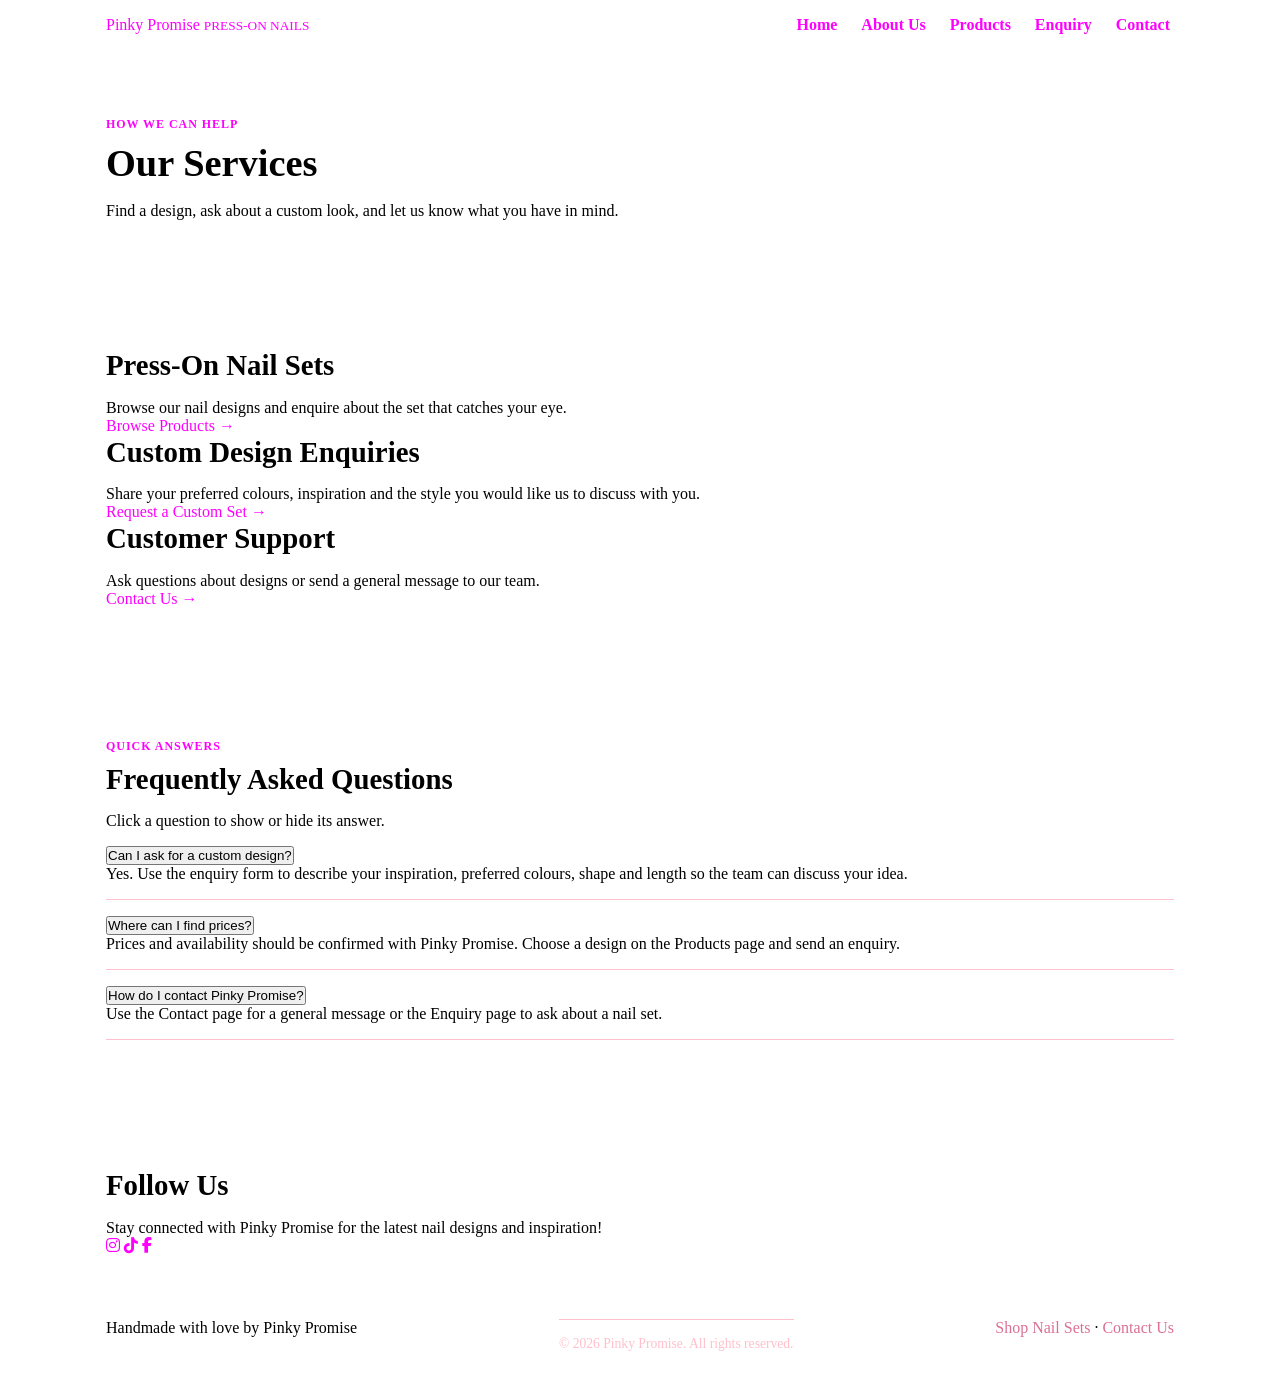
<file: index.html>
<!DOCTYPE html>
<html lang="en">
<head>
    <meta charset="UTF-8">
    <meta name="viewport" content="width=device-width, initial-scale=1.0">

    <title>Services | Pinky Promise</title>

    <meta name="description"
          content="Explore Pinky Promise press-on nail services, custom design enquiries and help choosing a nail set.">

    <meta name="keywords"
          content="press-on nails, custom nail designs, nail art, Pinky Promise">

    <meta name="author" content="Pinky Promise">
    <meta name="robots" content="index, follow">

    <link rel="stylesheet" href="css/style.css">
    <script src="js/script.js" defer></script>
    <link rel="stylesheet"
      href="https://cdnjs.cloudflare.com/ajax/libs/font-awesome/6.7.2/css/all.min.css">
</head>

<body>

<header class="site-header">
    <div class="container header-inner">

        <a class="brand" href="index.html">
            Pinky <span>Promise</span>
            <small>PRESS-ON NAILS</small>
        </a>

        <nav class="main-nav" aria-label="Main navigation">
            <ul>
                <li><a href="index.html">Home</a></li>
                <li><a href="about_us.html">About Us</a></li>
                <li><a href="products.html">Products</a></li>
                <li><a href="enquiry.html">Enquiry</a></li>
                <li><a href="contact.html">Contact</a></li>
            </ul>
        </nav>

    </div>
</header>

<main>

    <section class="page-hero">
        <div class="container">
            <p class="eyebrow">How we can help</p>
            <h1>Our Services</h1>
            <p>
                Find a design, ask about a custom look, and let us know
                what you have in mind.
            </p>
        </div>
    </section>

    <section class="section">
        <div class="container value-grid">

            <article class="value-card">
                <h2>Press-On Nail Sets</h2>
                <p>
                    Browse our nail designs and enquire about the set
                    that catches your eye.
                </p>
                <a class="text-link" href="products.html">
                    Browse Products &rarr;
                </a>
            </article>

            <article class="value-card">
                <h2>Custom Design Enquiries</h2>
                <p>
                    Share your preferred colours, inspiration and
                    the style you would like us to discuss with you.
                </p>
                <a class="text-link" href="enquiry.html">
                    Request a Custom Set &rarr;
                </a>
            </article>

            <article class="value-card">
                <h2>Customer Support</h2>
                <p>
                    Ask questions about designs or send a general
                    message to our team.
                </p>
                <a class="text-link" href="contact.html">
                    Contact Us &rarr;
                </a>
            </article>

        </div>
    </section>

    <section class="section section-soft">
        <div class="container">

            <div class="section-heading">
                <p class="eyebrow">Quick answers</p>
                <h2>Frequently Asked Questions</h2>
                <p>Click a question to show or hide its answer.</p>
            </div>

            <div class="faq-list">

                <div class="faq-item">
                    <button
                        class="faq-question"
                        type="button"
                        aria-expanded="false"
                        aria-controls="faq-design">
                        Can I ask for a custom design?
                    </button>

                    <div
                        class="faq-answer is-hidden"
                        id="faq-design">
                        <p>
                            Yes. Use the enquiry form to describe your
                            inspiration, preferred colours, shape and
                            length so the team can discuss your idea.
                        </p>
                    </div>
                </div>

                <div class="faq-item">
                    <button
                        class="faq-question"
                        type="button"
                        aria-expanded="false"
                        aria-controls="faq-prices">
                        Where can I find prices?
                    </button>

                    <div
                        class="faq-answer is-hidden"
                        id="faq-prices">
                        <p>
                            Prices and availability should be confirmed
                            with Pinky Promise. Choose a design on the
                            Products page and send an enquiry.
                        </p>
                    </div>
                </div>

                <div class="faq-item">
                    <button
                        class="faq-question"
                        type="button"
                        aria-expanded="false"
                        aria-controls="faq-contact">
                        How do I contact Pinky Promise?
                    </button>

                    <div
                        class="faq-answer is-hidden"
                        id="faq-contact">
                        <p>
                            Use the Contact page for a general message
                            or the Enquiry page to ask about a nail set.
                        </p>
                    </div>
                </div>

            </div>
        </div>
    </section>

</main>


<!-- Follow Us Section -->
<section class="follow-us">
    <div class="container">
        <h2>Follow Us</h2>

        <p>
            Stay connected with Pinky Promise for the latest nail designs
            and inspiration!
        </p>

        <div class="social-links">

            <a href="https://www.instagram.com/"
               target="_blank"
               rel="noopener noreferrer"
               aria-label="Follow Pinky Promise on Instagram">
                <i class="fa-brands fa-instagram"></i>
            </a>

            <a href="https://www.tiktok.com/"
               target="_blank"
               rel="noopener noreferrer"
               aria-label="Follow Pinky Promise on TikTok">
                <i class="fa-brands fa-tiktok"></i>
            </a>

            <a href="https://www.facebook.com/"
               target="_blank"
               rel="noopener noreferrer"
               aria-label="Follow Pinky Promise on Facebook">
                <i class="fa-brands fa-facebook-f"></i>
            </a>

        </div>
    </div>
</section>


<footer class="site-footer">
    <div class="container footer-inner">

        <p>Handmade with love by Pinky Promise</p>

        <p class="copyright">
            &copy; <span id="year">2026</span>
            Pinky Promise. All rights reserved.
        </p>

        <p>
            <a href="products.html">Shop Nail Sets</a>
            &middot;
            <a href="contact.html">Contact Us</a>
        </p>

    </div>
</footer>

</body>
</html>

    </div>

</footer>

</body>
</html>
</file>
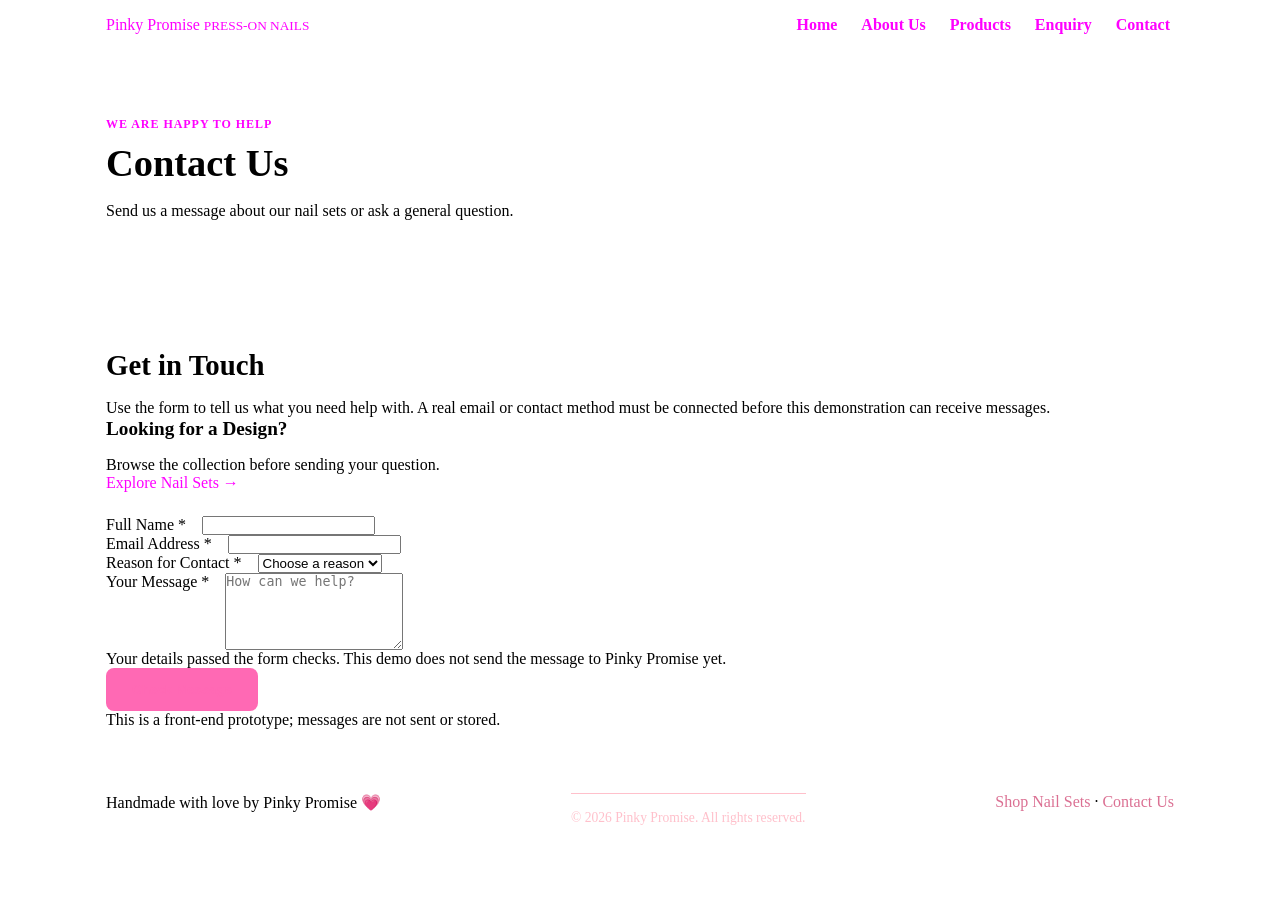
<file: contact.html>
<!DOCTYPE html>
<html lang="en">
<head>
    <meta charset="UTF-8">
    <meta name="viewport" content="width=device-width, initial-scale=1.0">

    <title>Contact | Pinky Promise Press-On Nails</title>

    <meta name="description"
          content="Contact Pinky Promise with questions about press-on nails, orders, custom designs or general information.">

    <meta name="keywords"
          content="contact Pinky Promise, press-on nails, nail art, custom nails">

    <meta name="author" content="Pinky Promise">
    <meta name="robots" content="index, follow">

    <link rel="stylesheet" href="css/style.css">
    <script src="js/script.js" defer></script>
    <link rel="stylesheet"
      href="https://cdnjs.cloudflare.com/ajax/libs/font-awesome/6.7.2/css/all.min.css">
      <!-- Mapbox CSS -->
<link
    href="https://api.mapbox.com/mapbox-gl-js/v3.33.0/mapbox-gl.css"
    rel="stylesheet"
>

<!-- Mapbox JavaScript -->
<script src="https://api.mapbox.com/mapbox-gl-js/v3.33.0/mapbox-gl.js"></script>

      
</head>

<body>

<header class="site-header">
    <div class="container header-inner">

        <a class="brand" href="index.html">
            Pinky <span>Promise</span>
            <small>PRESS-ON NAILS</small>
        </a>

        <nav class="main-nav" aria-label="Main navigation">
            <ul>
                <li><a href="index.html">Home</a></li>
                <li><a href="about_us.html">About Us</a></li>
                <li><a href="products.html">Products</a></li>
                <li><a href="enquiry.html">Enquiry</a></li>
                <li><a href="contact.html">Contact</a></li>
            </ul>
        </nav>

    </div>
</header>

<main>

    <section class="page-hero">
        <div class="container">
            <p class="eyebrow">We are happy to help</p>
            <h1>Contact Us</h1>
            <p>
                Send us a message about our nail sets or ask a general question.
            </p>
        </div>
    </section>

    <section class="section">
        <div class="container form-layout">

            <div>
                <h2>Get in Touch</h2>

                <p>
                    Use the form to tell us what you need help with.
                    A real email or contact method must be connected
                    before this demonstration can receive messages.
                </p>

                <div class="contact-panel">
                    <h3>Looking for a Design?</h3>

                    <p>
                        Browse the collection before sending your question.
                    </p>

                    <a class="text-link" href="products.html">
                        Explore Nail Sets &rarr;
                    </a>
                </div>
            </div>

            <form
                class="site-form"
                id="contact-form"
                data-form-type="contact"
                novalidate>

                <div class="form-row">
                    <label for="contact-name">Full Name *</label>

                    <input
                        id="contact-name"
                        name="name"
                        type="text"
                        autocomplete="name"
                        required
                        minlength="2">

                    <small class="field-error" aria-live="polite"></small>
                </div>

                <div class="form-row">
                    <label for="contact-email">Email Address *</label>

                    <input
                        id="contact-email"
                        name="email"
                        type="email"
                        autocomplete="email"
                        required>

                    <small class="field-error" aria-live="polite"></small>
                </div>

                <div class="form-row">
                    <label for="contact-reason">Reason for Contact *</label>

                    <select id="contact-reason" name="reason" required>
                        <option value="">Choose a reason</option>
                        <option>Product question</option>
                        <option>Order enquiry</option>
                        <option>Custom design</option>
                        <option>Feedback</option>
                        <option>Other</option>
                    </select>

                    <small class="field-error" aria-live="polite"></small>
                </div>

                <div class="form-row">
                    <label for="contact-message">Your Message *</label>

                    <textarea
                        id="contact-message"
                        name="message"
                        rows="5"
                        required
                        minlength="10"
                        maxlength="1000"
                        placeholder="How can we help?"></textarea>

                    <small class="field-error" aria-live="polite"></small>
                </div>

                <p
                    class="form-success is-hidden"
                    role="status">
                    Your details passed the form checks. This demo does
                    not send the message to Pinky Promise yet.
                </p>

                <button class="btn btn-primary" type="submit">
                    Check Message
                </button>

                <p class="form-note">
                    This is a front-end prototype; messages are not sent or stored.
                </p>

            </form>

        </div>
    </section>

</main>

<footer class="site-footer">
    <div class="container footer-inner">

        <p>Handmade with love by Pinky Promise 💗</p>

        <p class="copyright">
            &copy; <span id="year">2026</span>
            Pinky Promise. All rights reserved.
        </p>

        <p>
            <a href="products.html">Shop Nail Sets</a> ·
            <a href="contact.html">Contact Us</a>
        </p>

    </div>
</footer>

</body>
</html>
</file>
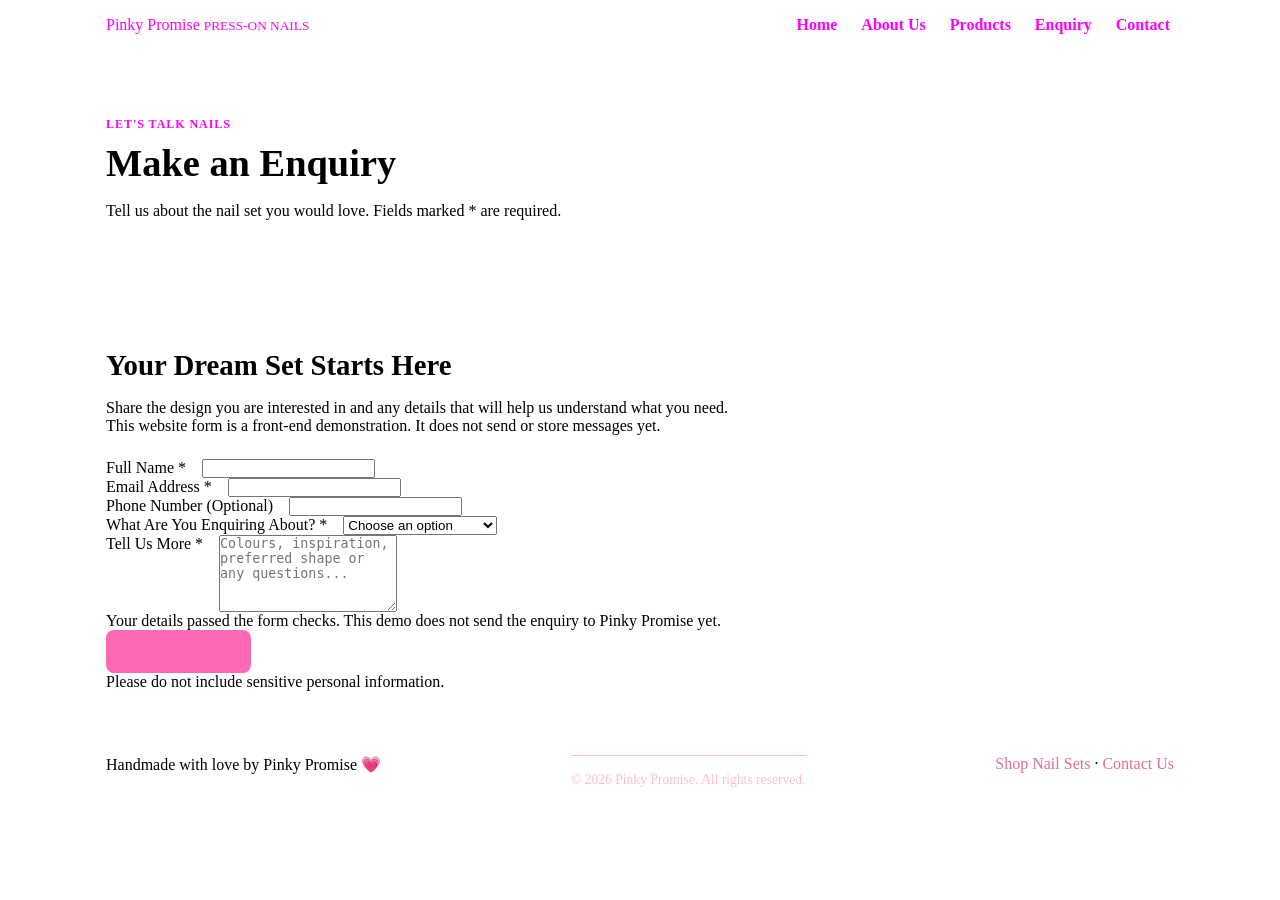
<file: enquiry.html>
<!DOCTYPE html>
<html lang="en">
<head>
    <meta charset="UTF-8">
    <meta name="viewport" content="width=device-width, initial-scale=1.0">

    <title>Enquiry | Custom Press-On Nails | Pinky Promise</title>

    <meta name="description"
          content="Send Pinky Promise an enquiry about custom press-on nail sets, preferred designs, sizing and availability.">

    <meta name="keywords"
          content="custom press-on nails, nail design enquiry, Pinky Promise">

    <meta name="author" content="Pinky Promise">
    <meta name="robots" content="index, follow">

    <link rel="stylesheet" href="css/style.css">
    <script src="js/script.js" defer></script>
    <link rel="stylesheet"
      href="https://cdnjs.cloudflare.com/ajax/libs/font-awesome/6.7.2/css/all.min.css">
</head>

<body>

<header class="site-header">
    <div class="container header-inner">

        <a class="brand" href="index.html">
            Pinky <span>Promise</span>
            <small>PRESS-ON NAILS</small>
        </a>

        <nav class="main-nav" aria-label="Main navigation">
            <ul>
                <li><a href="index.html">Home</a></li>
                <li><a href="about_us.html">About Us</a></li>
                <li><a href="products.html">Products</a></li>
                <li><a href="enquiry.html">Enquiry</a></li>
                <li><a href="contact.html">Contact</a></li>
            </ul>
        </nav>

    </div>
</header>

<main>

    <section class="page-hero">
        <div class="container">
            <p class="eyebrow">Let's talk nails</p>
            <h1>Make an Enquiry</h1>
            <p>
                Tell us about the nail set you would love.
                Fields marked * are required.
            </p>
        </div>
    </section>

    <section class="section">
        <div class="container form-layout">

            <div>
                <h2>Your Dream Set Starts Here</h2>

                <p>
                    Share the design you are interested in and any
                    details that will help us understand what you need.
                </p>

                <p class="small-note">
                    This website form is a front-end demonstration.
                    It does not send or store messages yet.
                </p>
            </div>

            <form
                class="site-form"
                id="enquiry-form"
                data-form-type="enquiry"
                novalidate>

                <div class="form-row">
                    <label for="enquiry-name">Full Name *</label>

                    <input
                        id="enquiry-name"
                        name="name"
                        type="text"
                        autocomplete="name"
                        required
                        minlength="2">

                    <small class="field-error" aria-live="polite"></small>
                </div>

                <div class="form-row">
                    <label for="enquiry-email">Email Address *</label>

                    <input
                        id="enquiry-email"
                        name="email"
                        type="email"
                        autocomplete="email"
                        required>

                    <small class="field-error" aria-live="polite"></small>
                </div>

                <div class="form-row">
                    <label for="enquiry-phone">Phone Number (Optional)</label>

                    <input
                        id="enquiry-phone"
                        name="phone"
                        type="tel"
                        autocomplete="tel"
                        pattern="[0-9+()\s-]{7,20}">

                    <small class="field-error" aria-live="polite"></small>
                </div>

                <div class="form-row">
                    <label for="design">What Are You Enquiring About? *</label>

                    <select id="design" name="design" required>
                        <option value="">Choose an option</option>
                        <option>French Tips</option>
                        <option>Floral Set</option>
                        <option>Maximalist Nails</option>
                        <option>Dramatic Set</option>
                        <option>Custom design</option>
                        <option>Pricing and availability</option>
                        <option>Other</option>
                    </select>

                    <small
                        id="type-hint"
                        class="type-hint"
                        aria-live="polite"></small>

                    <small class="field-error" aria-live="polite"></small>
                </div>

                <div class="form-row">
                    <label for="enquiry-message">Tell Us More *</label>

                    <textarea
                        id="enquiry-message"
                        name="message"
                        rows="5"
                        required
                        minlength="10"
                        maxlength="1000"
                        placeholder="Colours, inspiration, preferred shape or any questions..."></textarea>

                    <small class="field-error" aria-live="polite"></small>
                </div>

                <p
                    class="form-success is-hidden"
                    role="status">
                    Your details passed the form checks. This demo does
                    not send the enquiry to Pinky Promise yet.
                </p>

                <button class="btn btn-primary" type="submit">
                    Check Enquiry
                </button>

                <p class="form-note">
                    Please do not include sensitive personal information.
                </p>

            </form>

        </div>
    </section>

</main>

<footer class="site-footer">
    <div class="container footer-inner">

        <p>Handmade with love by Pinky Promise 💗</p>

        <p class="copyright">
            &copy; <span id="year">2026</span>
            Pinky Promise. All rights reserved.
        </p>

        <p>
            <a href="products.html">Shop Nail Sets</a> ·
            <a href="contact.html">Contact Us</a>
        </p>

    </div>
</footer>

</body>
</html>
</file>
<file: css/style.css>
* {
box-sizing: border-box;
margin: 0;
padding: 0;
}

img {
max-width: 100%;
display: block;
}
a {
color: magenta;
text-decoration: none;
}
a:hover,
a:focus {
color: palevioletred;
text-decoration: underline;
}

a:focus-visible,
button:focus-visible,
input:focus-visible,
textarea:focus-visible,
select:focus-visible,
label:focus-visible {
outline: 3px solid magenta;
outline-offset: 2px;
}

h1, h2, h3, h4 {
font-weight: 700;
line-height: 1.2;
margin-bottom: 16px;
}
h1 { font-size: 2.4rem; }
h2 { font-size: 1.8rem; }
h3 { font-size: 1.2rem; }
p {
margin-bottom: 
color pink;
}

.eyebrow {
display: inline-block;
font-size: 0.75rem;
font-weight: 700;
letter-spacing: 0.08em;
text-transform: uppercase;
color: magenta;
margin-bottom: 8px;
}

.container {
max-width: 1100px;
margin-left: auto;
margin-right: auto;
padding-left: 16px;
padding-right: 16px;
}

section {
padding-top: 64px;
padding-bottom: 64px;
}
.section-alt {
background-color: magenta;
}
.page-header {
text-align: center;
padding-top: 64px;
padding-bottom: 24px;
}
.page-header p {
max-width: 60ch;
margin-left: auto;
margin-right: auto;
}

.btn {
display: inline-flex;
align-items: center;
padding: 12px 24px;
border-radius: 8px;
font-weight: 700;
border: 2px solid transparent;
cursor: pointer;
transition: background-color 0.2s ease, color 0.2s ease, border-color 0.2s
ease;
}
.btn i {
margin-right: 6px;
}

.btn-primary {
background-color: hotpink;
color: hotpink;
}
.btn-primary:hover {
background-color: hotpink;
}
.btn-secondary {
background-color: transparent;
border-color: magenta;
color: magenta;
}
.btn-secondary:hover {
background-color: magenta;
color: pink;
}
/* A light-outlined button, made specifically for sitting on top of a
dark photo (you'll use this on the hero banner shortly), where a
dark-text button would be hard to read against a photo. */
.btn-secondary-light {
background-color: transparent;
border-color: hotpink;
color: hotpink;
}
.btn-secondary-light:hover {
background-color: pink;
color: magenta;
}
/* A green button, used for the "Send" button on both forms later in
this tutorial. */
.btn-success {
background-color: pink
color pink;
}
.btn-success:hover {
background-color: papayawhip;
}
.btn-block {
    display: flex;
    justify-content: center;
    width: 100%;
}

site-header {
border-bottom: 1px solid magenta;
position: sticky;
top: 0;
background-color: magenta;
z-index: 100;
}
.header-inner {
display: flex;
align-items: center;
justify-content: space-between;
padding-top: 16px;
padding-bottom: 16px;
}


.logo {
font-weight: 700;
font-size: 1.4rem;
color: magenta;
}
.main-nav ul {
list-style: none;
display: flex;
gap: 16px;
}
.main-nav a {
color: magenta;
font-weight: 600;
padding: 6px 4px;
border-bottom: 2px solid transparent;
}
.main-nav a:hover,
.main-nav a[area-current="page"] {
color: magenta;
border-bottom-color: magenta;
text-decoration: none;
}

/* The checkbox itself is never visible — it only exists to hold the 
 open/closed state.  */
.nav-toggle-input {
position: absolute;
opacity: 0;
pointer-events: none;
}
/* The <label> is what the user actually sees and clicks. */
.nav-toggle {
display: none;
align-items: center;
justify-content: center;
width: 40px;
height: 40px;
border: 1px solid pink;
border-radius: 8px;
color: palevioletred;
font-size: 1.2rem;
cursor: pointer;
}
/* Show only the "closed" (hamburger) icon by default... */
.nav-toggle .icon-close {
display: none;
}
/* ...then swap which icon is visible once the checkbox is checked. */
.nav-toggle-input:checked ~ .nav-toggle .icon-open {
display: none;
}
.nav-toggle-input:checked ~ .nav-toggle .icon-close {
display: inline-block;
}

site-footer {
background-color: magenta;
color:pink;
padding-top: 40px;
padding-bottom: 24px;
}
.footer-inner {
display: flex;
flex-wrap: wrap;
gap: 40px;
justify-content: space-between;
margin-bottom: 24px;
}
.site-footer .logo {
color: pink;
}
.site-footer a {
color: palevioletred;
}
.site-footer a:hover {
color: pink;
}
.footer-col h4 {
color: magenta;
font-size: 1rem;
margin-bottom: 8px;
}
.copyright {
border-top: 1px solid pink;
padding-top: 16px;
text-align: center;
font-size: 0.85rem;
color: pink;
}

icon-list {
list-style: none;
margin-bottom: 16px;
}
.icon-list li {
display: flex;
align-items: flex-start;
gap: 10px;
margin-bottom: 8px;
}
.icon-list i {
color: magenta;
width: 16px;
text-align: center;
margin-top: 4px;
flex: none;
}
.social-list {
color: magenta;
list-style: none;
display: flex;
flex-wrap: wrap;
gap: 8px;
}
.icon-btn {
display: inline-flex;
align-items: center;
justify-content: center;
width: 40px;
height: 40px;
border-radius: 50%;
border: 1px solid pink;
color: magenta;
font-size: 1rem;
}
.icon-btn:hover,
.icon-btn:focus {
color: magenta;
border-color: magenta;
text-decoration: none;
}
.site-footer .icon-btn {
border-color: palevioletred;
color: palevioletred;
}
.site-footer .icon-btn:hover {
color: plum;
border-color: plum;
}

.hero-banner {
position: relative;
overflow: hidden;
border-radius: 8px;
margin-top: 40px;
}
.hero-photo {
width: 100%;
aspect-ratio: 5 / 2;
object-fit: cover;
}
.hero-overlay {
position: absolute;
inset: 0;
display: flex;
align-items: center;
background: linear-gradient(
100deg,
rgba(48, 35, 46, 0.82) 0%,
rgba(48, 35, 46, 0.55) 45%,
rgba(48, 35, 47, 0.15) 100%
);
}
.hero-content {
color: pink;
padding: 40px;
max-width: 520px;
}
.hero-content .eyebrow {
color: plum;
}
.hero-content p {
color: rgba(255, 255, 255, 0.85);
}
.hero-buttons {
display: flex;
flex-wrap: wrap;
gap: 16px;
margin-top: 16px;
}

split {
display: flex;
flex-wrap: wrap;
align-items: center;
gap: 40px;
}
.split-image,
.split-text {
flex: 1 1 340px;
}
.split-image img {
border-radius: 8px;
width: 100%;
aspect-ratio: 4 / 3;
object-fit: cover;
}

 /* Add this class alongside .split-image whenever the photo should 
stay a perfect square instead of the usual 4:3 landscape crop —
used for the portrait photo on the About Us page. */
.split-image.is-square img {
aspect-ratio: 1 / 1;
}

.card-grid {
display: grid;
grid-template-columns: repeat(auto-fit, minmax(230px, 1fr));
gap: 24px;
margin-top: 40px;
}

.grid-4 {
display: grid;
grid-template-columns: 1fr;
gap: 24px;
margin-top: 40px;
}
@media (min-width: 560px) {
.grid-4 {
grid-template-columns: repeat(2, 1fr);
}
}
@media (min-width: 900px) {
.grid-4 {
grid-template-columns: repeat(4, 1fr);
}
}

.card {
background-color: #ffffff;
border: 1px solid #dfe2ec;
border-radius: 8px;
padding: 24px;
min-height: 190px;
display: flex;
flex-direction: column;
transition: box-shadow 0.2s ease, transform 0.2s ease;
}
.card:hover {
box-shadow: 0 8px 20px rgba(0, 0, 0, 0.08);
transform: translateY(-3px);
}
.card .card-icon {
font-size: 1.5rem;
color: magenta;
margin-bottom: 8px;
}
.card p {
margin-bottom: 0;
flex: 1;
}

.product-card {
border: 1px solid palevioletred;
border-radius: 8px;
overflow: hidden;
background-color: pink;
display: flex;
flex-direction: column;
}
.product-image {
    
                    

position: relative;
}
.product-image img {
   https://images.pexels.com/photos/32875639/pexels-photo-32875639.jpeg
width: 100%
aspect-ratio : 1 / 1;
object-fit cover;
}
.add-cart {
position: absolute;
top: 10px;
right: 10px;
display: inline-flex;
align-items: center;
gap: 4px;
background-color: pink;
color: magenta;
font-size: 0.72rem;
font-weight: 700;
padding: 5px 10px;
border-radius: 999px;
border: 1px solid plum;
}
.add-cart:hover {
color: magenta;
border-color: magenta;
}
.product-card-body {
padding: 16px;
display: flex;
flex-direction: column;
gap: 4px;
}

.product-meta {
display: flex;
justify-content: space-between;
font-size: 0.85rem;
color: magenta;
}

.visually-hidden {
position: absolute;
width: 1px;
height: 1px;
padding: 0;
margin: -1px;
overflow: hidden;
clip: rect(0, 0, 0, 0);
white-space: nowrap;
border: 0;
}
.search-pill {
position: relative;
max-width: 420px;
margin: 0 auto 40px;
}
.search-pill i {
position: absolute;
top: 50%;
left: 18px;
transform: translateY(-50%);
color: magenta;
pointer-events: none;
}
.search-pill input {
width: 100%;
padding: 12px 16px 12px 42px;
border: 1px solid palevioletred;
border-radius: 999px;
font: inherit;
background-color: pink;
}
.search-pill input:focus {
border-color: magenta;
}

.form-layout {
display: flex;
flex-wrap: wrap;
gap: 24px;
align-items: flex-start;
}
.form-card,
.info-card {
flex: 1 1 340px;
border: 1px solid pink;
border-radius: 8px;
padding: 24px;
}
.form-card {
background-color: palevioletred;
}
.form-group {
margin-bottom: 16px;
}
.form-group label {
display: block;
font-weight: 600;
font-size: 0.9rem;
margin-bottom: 4px;
}
.form-group input,
.form-group select,
.form-group textarea {
width: 100%;
padding: 10px 12px;
border: 1px solid palevioletred;
border-radius: 8px;
font: inherit;
background-color: pink;
}
.form-group input:focus,
.form-group select:focus,
.form-group textarea:focus {
border-color: magenta;
}

.form-row {
display: flex;
gap: 16px;
flex-wrap: wrap;
}
.form-row .form-group {
flex: 1 1 160px;
}

.faq-item {
border-bottom: 1px solid pink;
padding: 16px 0;
}
.faq-item h3 {
font-size: 1rem;
margin-bottom: 6px;
}
.faq-item h3 i {
color: magenta;
margin-right: 6px;
}
.faq-item p {
margin-bottom: 0;
}

@media (max-width: 700px) {
/* anything in here only applies when the window is
700 pixels wide or narrower */
}

@media (max-width: 700px) {
.nav-toggle {
display: flex;
}
.main-nav {
display: none;
width: 100%;
}
.nav-toggle-input:checked ~ .main-nav {
display: block;
}
.main-nav ul {
flex-direction: column;
gap: 0;
padding-bottom: 16px;
}
.main-nav a {
display: block;
padding: 10px 4px;
border-bottom: 1px solid pink;
}
.header-inner {
flex-wrap: wrap;
}
.hero-photo {
aspect-ratio: 4 / 3;
}
.hero-overlay {
background: linear-gradient(
180deg,
rgba(48, 35, 41, 0.35) 0%,
rgba(48, 35, 46, 0.88) 100%
);
align-items: flex-end;
}
.hero-content {
max-width: 100%;
}
h1 { font-size: 1.9rem; }
h2 { font-size: 1.5rem; }
}

@media (min-width: 560px) {
.grid-4 {
grid-template-columns: repeat(2, 1fr);
}
}
@media (min-width: 900px) {
.grid-4 {
grid-template-columns: repeat(4, 1fr);
}
}






*
</file>
